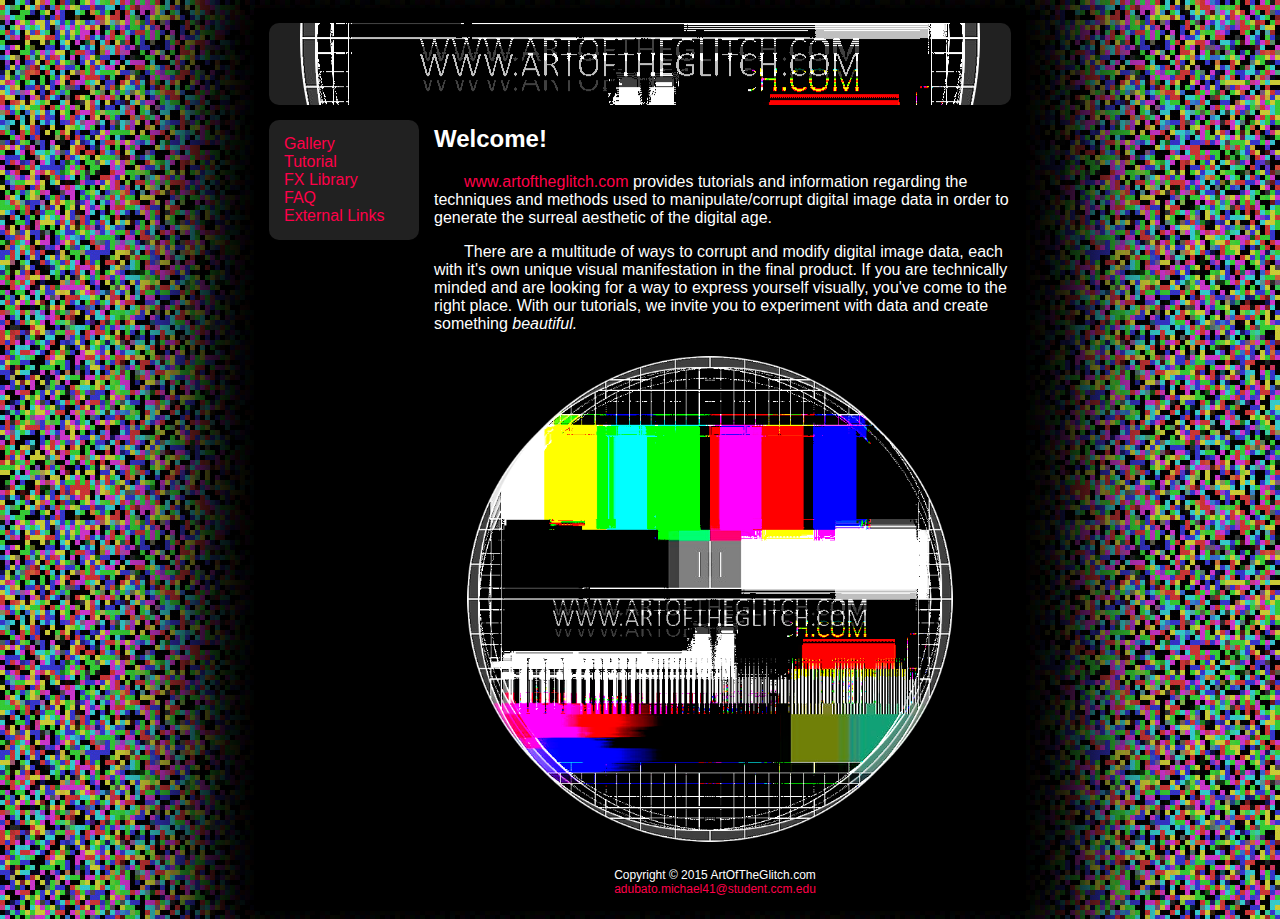
<file: index.html>
<!DOCTYPE html>
<html lang="en">

<!-- 
    Author: Michael Adubato
-->

<head>
    <title>AOTG :: Home</title>
    <meta charset="utf-8">
    <meta name="viewport" content="width=device-width, initial-scale=1">
    <!--[if lt IE9]>
    <script src="http://html5shim.googlecode.com/svn/trunk/html5.js"></script>
    <![endif]-->
    <link rel="stylesheet" href="glitch.css">
</head>

<body>
    <div id="wrapper">
        <a href="index.html"><header><h1>&nbsp;</h1></header></a>
        <nav>
            <ul>
                <li><a href="gallery.html">Gallery</a></li>
                <li><a href="tutorials.html">Tutorial</a></li>
                <li><a href="fxlibrary.html">FX Library</a></li>
                <li><a href="faq.html">FAQ</a></li>
                <li><a href="links.html">External Links</a></li>
            </ul>
        </nav>

        <div id="content">
            <h2>Welcome!</h2>
            <p><a href="index.html">www.artoftheglitch.com</a> provides tutorials and information regarding the techniques and methods used to manipulate/corrupt digital image data in order to generate the surreal aesthetic of the digital age.</p>
            <p>There are a multitude of ways to corrupt and modify digital image data, each with it's own unique visual manifestation in the final product. If you are technically minded and are looking for a way to express yourself visually, you've come to the right place. With our tutorials, we invite you to experiment with data and create something <i>beautiful.</i></p>
            <img src="logo.png" id="logo" width="500" height="500">
        </div>

        <footer>
            Copyright &copy; 2015 ArtOfTheGlitch.com
            <br />
            <a href="mailto:adubato.michael41@student.ccm.edu">adubato.michael41@student.ccm.edu</a>
        </footer>
    </div>
</body>
</html>
</file>
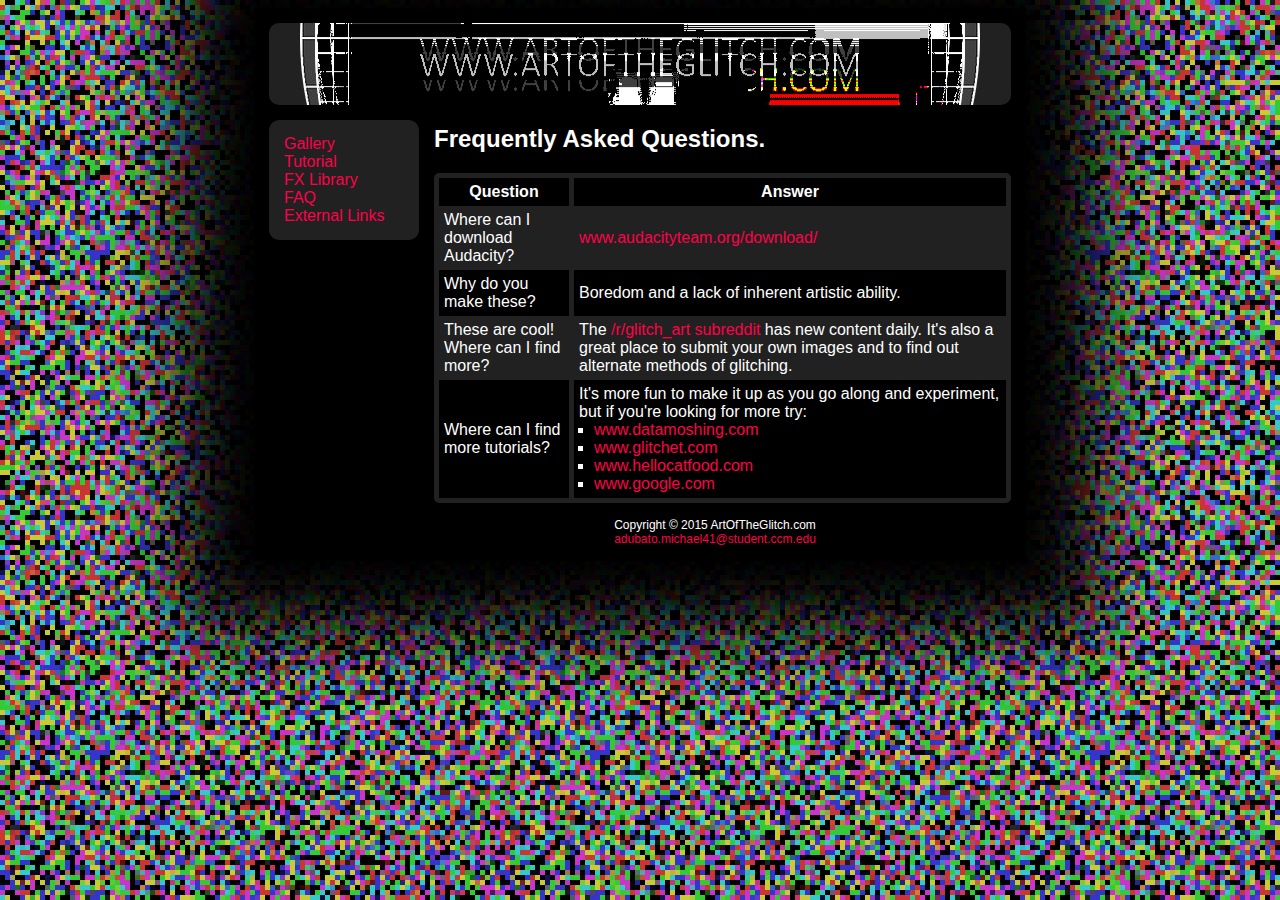
<file: faq.html>
<!DOCTYPE html>
<html lang="en">

<!-- 
    Author: Michael Adubato
-->

<head>
    <title>AOTG :: FAQ</title>
    <meta charset="utf-8">
    <meta name="viewport" content="width=device-width, initial-scale=1">
    <!--[if lt IE9]>
    <script src="http://html5shim.googlecode.com/svn/trunk/html5.js"></script>
    <![endif]-->
    <link rel="stylesheet" href="glitch.css">
</head>

<body>
    <div id="wrapper">
        <a href="index.html"><header><h1>&nbsp;</h1></header></a>
        <nav>
            <ul>
                <li><a href="gallery.html">Gallery</a></li>
                <li><a href="tutorials.html">Tutorial</a></li>
                <li><a href="fxlibrary.html">FX Library</a></li>
                <li><a href="faq.html">FAQ</a></li>
                <li><a href="links.html">External Links</a></li>
            </ul>
        </nav>

        <div id="content">
            <h2>Frequently Asked Questions.</h2>
            <div id="faq">
                <table>
                    <tr>
                        <th>Question</th>
                        <th>Answer</th>
                    </tr> 
                    <tr>
                        <td>Where can I download Audacity?</td>
                        <td><a href="http://www.audacityteam.org/download/">www.audacityteam.org/download/</a></td>
                    </tr>
                    <tr>
                        <td>Why do you make these?</td>
                        <td>Boredom and a lack of inherent artistic ability.</td>
                    </tr>
                    <tr>
                        <td>These are cool! Where can I find more?</td>
                        <td>The <a href="http://www.reddit.com/r/glitch_art">/r/glitch_art subreddit</a> has new content daily. It's also a great place to submit your own images and to find out alternate methods of glitching.</td>
                    </tr>
                        <td>Where can I find more tutorials?</td>
                        <td>It's more fun to make it up as you go along and experiment, but if you're looking for more try:
                        <ul>
                            <li><a href="http://www.datamoshing.com/">www.datamoshing.com</a></li>
                            <li><a href="http://www.glitchet.com/resources">www.glitchet.com</a></li>
                            <li><a href="http://www.hellocatfood.com/databending-using-audacity/">www.hellocatfood.com</a></li>
                            <li><a href="http://www.google.com">www.google.com</a></li>
                        </ul>
                    </td>
                </table>
            </div>
        </div>

        <footer>
            Copyright &copy; 2015 ArtOfTheGlitch.com
            <br />
            <a href="mailto:adubato.michael41@student.ccm.edu">adubato.michael41@student.ccm.edu</a>
        </footer>
    </div>
</body>
</html>
</file>
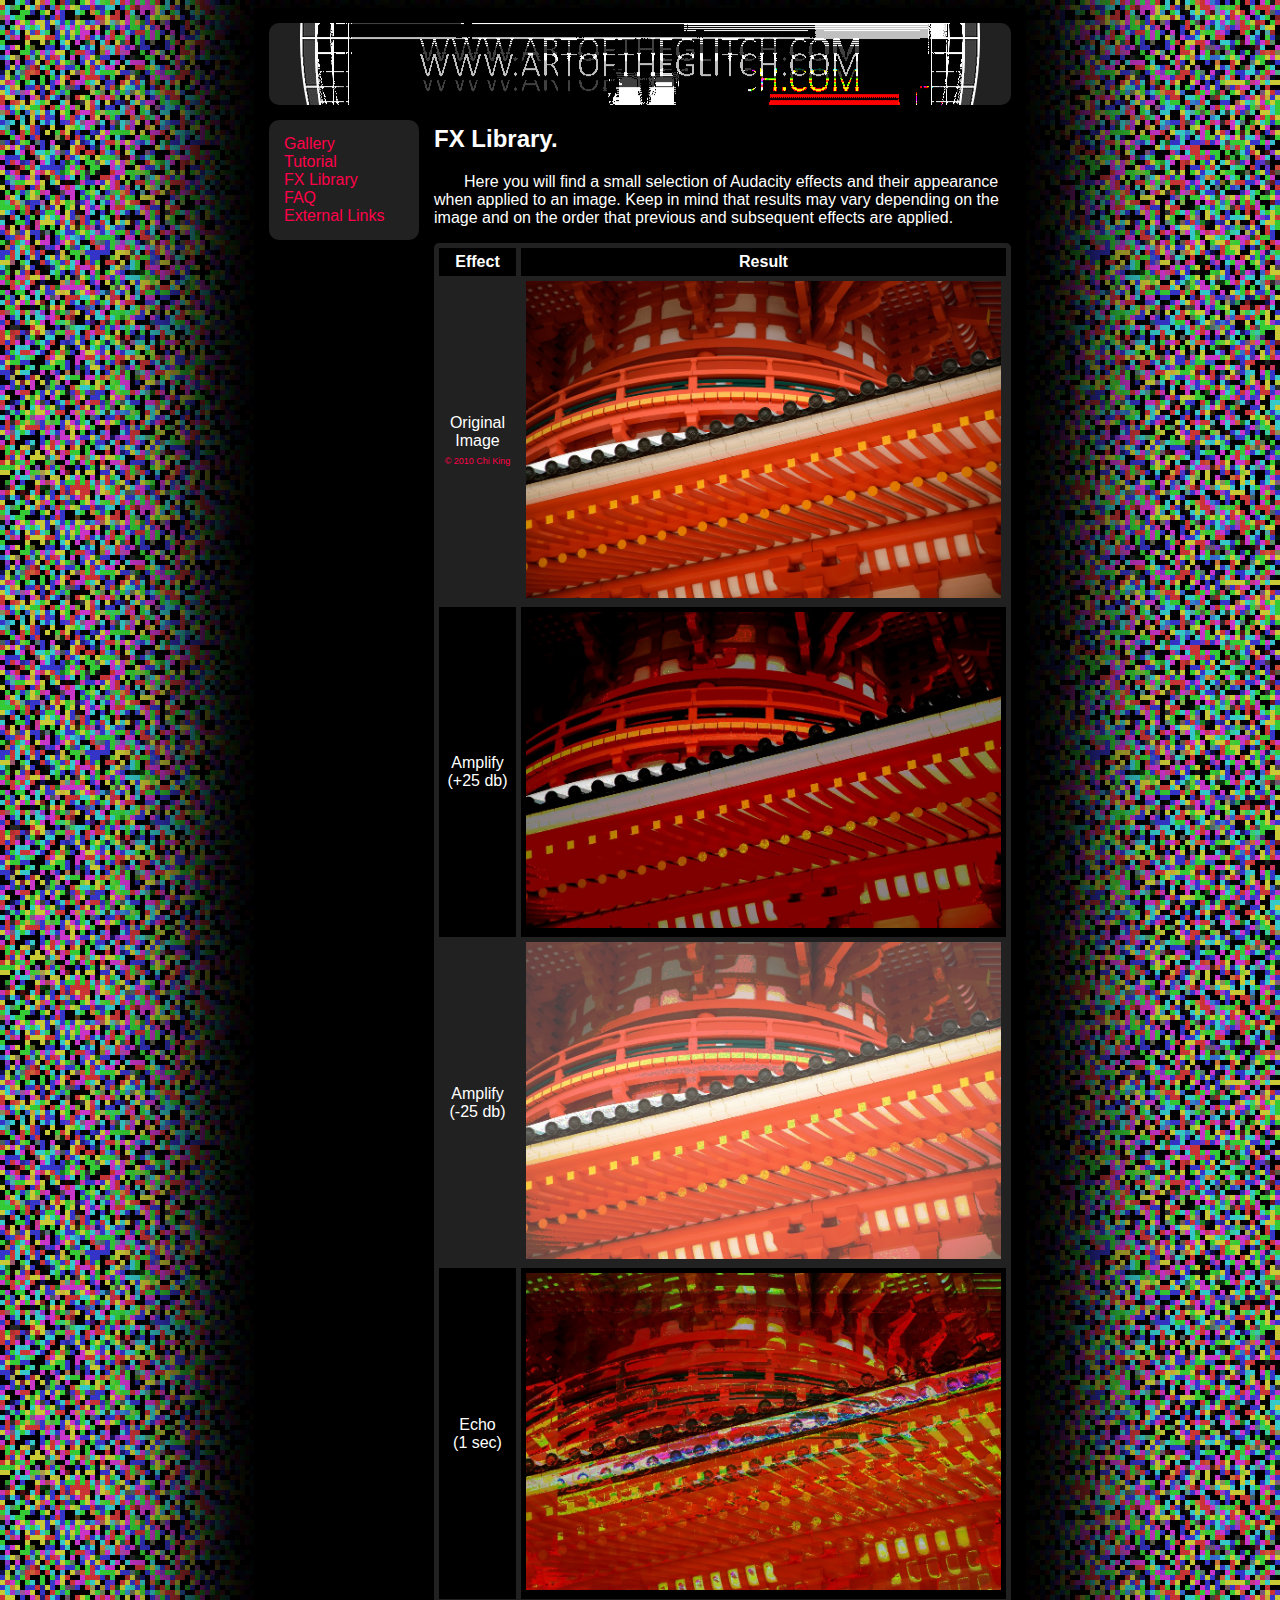
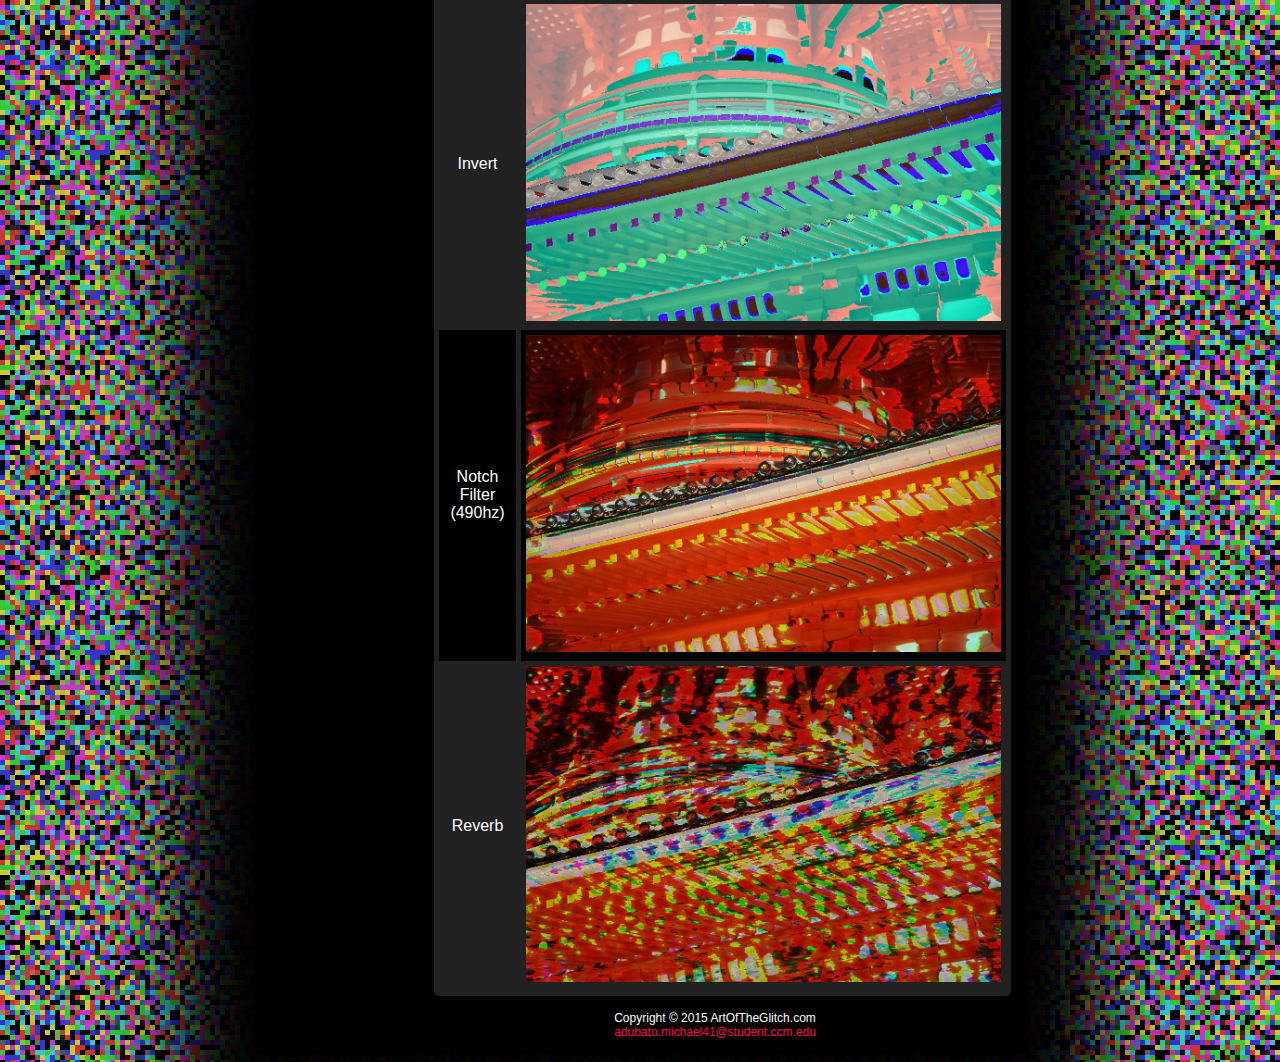
<file: fxlibrary.html>
<!DOCTYPE html>
<html lang="en">

<!-- 
    Author: Michael Adubato
-->

<head>
    <title>AOTG :: FX Library</title>
    <meta charset="utf-8">
    <meta name="viewport" content="width=device-width, initial-scale=1">
    <!--[if lt IE9]>
    <script src="http://html5shim.googlecode.com/svn/trunk/html5.js"></script>
    <![endif]-->
    <link rel="stylesheet" href="glitch.css">
</head>

<body>
    <div id="wrapper">
        <a href="index.html"><header><h1>&nbsp;</h1></header></a>
        <nav>
            <ul>
                <li><a href="gallery.html">Gallery</a></li>
                <li><a href="tutorials.html">Tutorial</a></li>
                <li><a href="fxlibrary.html">FX Library</a></li>
                <li><a href="faq.html">FAQ</a></li>
                <li><a href="links.html">External Links</a></li>
            </ul>
        </nav>

        <div id="content">
            <h2>FX Library.</h2>
            <p>Here you will find a small selection of Audacity effects and their appearance when applied to an image. Keep in mind that results may vary depending on the image and on the order that previous and subsequent effects are applied.</p>
            <div id="library">
                <table>
                    <tr>
                        <th>Effect</th>
                        <th>Result</th>
                    </tr> 
                    <tr>
                        <td>Original Image<br /><small><a href="http://www.flickr.com/photos/davelau/4951361364/">&copy; 2010 Chi King</a></small></td>
                        <td><img src="FX_1.jpg" width="475"></td>
                    </tr>
                    <tr>
                        <td>Amplify<br />(+25 db)</td>
                        <td><img src="FX_2.jpg" width="475"></td>
                    </tr>
                    <tr>
                        <td>Amplify<br />(-25 db)</td>
                        <td><img src="FX_3.jpg" width="475"></td>
                    </tr>
                    <tr>
                        <td>Echo<br />(1 sec)</td>
                        <td><img src="FX_4.jpg" width="475"></td>
                    </tr>
                    <tr>
                        <td>Invert</td>
                        <td><img src="FX_5.jpg" width="475"></td>
                    </tr>
                    <tr>
                        <td>Notch Filter<br />(490hz)</td>
                        <td><img src="FX_6.jpg" width="475"></td>
                    </tr>
                    <tr>
                        <td>Reverb</td>
                        <td><img src="FX_7.jpg" width="475"></td>
                    </tr>
                </table>
            </div>
        </div>

        <footer>
            Copyright &copy; 2015 ArtOfTheGlitch.com
            <br />
            <a href="mailto:adubato.michael41@student.ccm.edu">adubato.michael41@student.ccm.edu</a>
        </footer>
    </div>
</body>
</html>
</file>
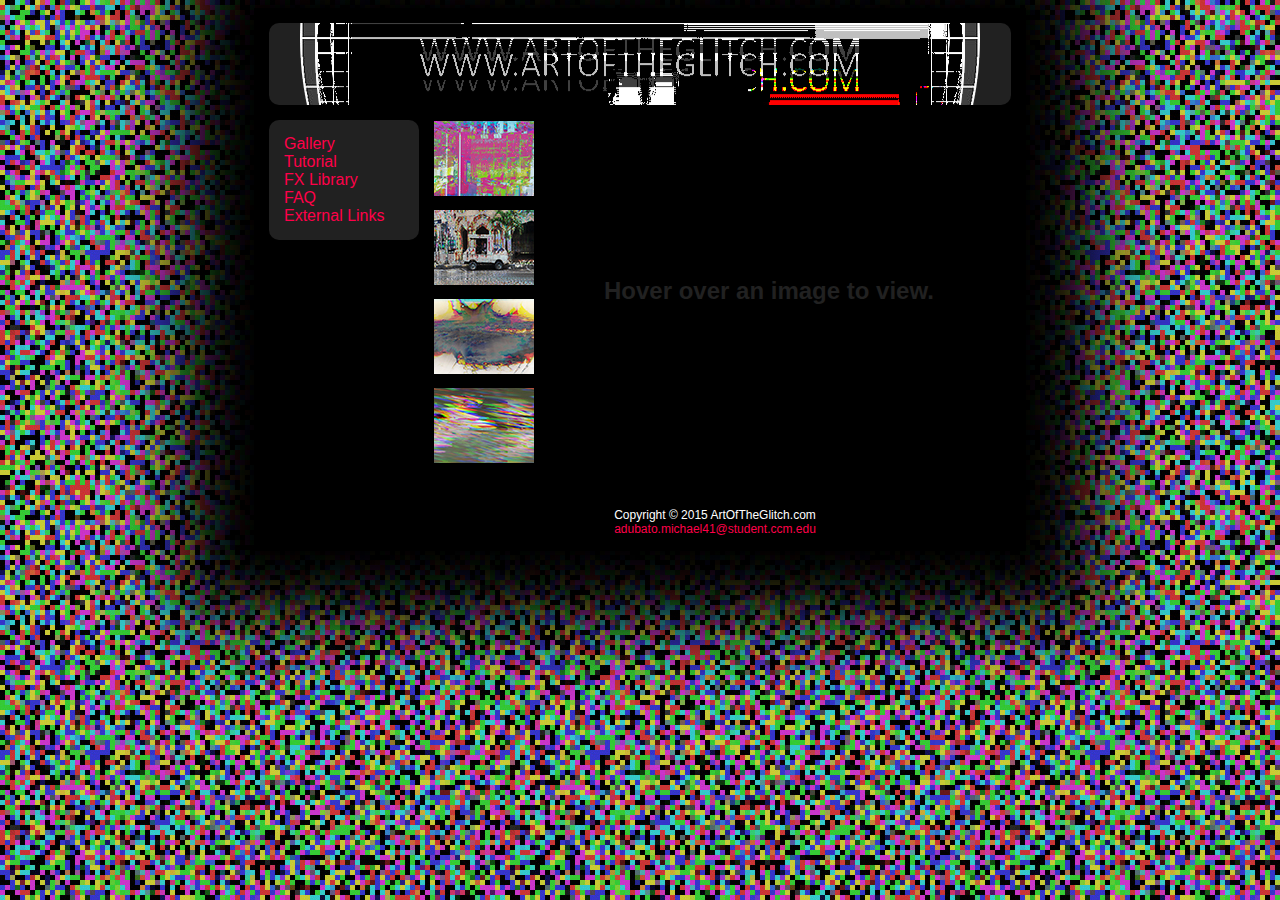
<file: gallery.html>
<!DOCTYPE html>
<html lang="en">

<!-- 
    Author: Michael Adubato
-->

<head>
    <title>AOTG :: Gallery</title>
    <meta charset="utf-8">
    <meta name="viewport" content="width=device-width, initial-scale=1">
    <!--[if lt IE9]>
    <script src="http://html5shim.googlecode.com/svn/trunk/html5.js"></script>
    <![endif]-->
    <link rel="stylesheet" href="glitch.css">
</head>

<body>
    <div id="wrapper">
        <a href="index.html"><header><h1>&nbsp;</h1></header></a>
        <nav>
            <ul>
                <li><a href="gallery.html">Gallery</a></li>
                <li><a href="tutorials.html">Tutorial</a></li>
                <li><a href="fxlibrary.html">FX Library</a></li>
                <li><a href="faq.html">FAQ</a></li>
                <li><a href="links.html">External Links</a></li>
            </ul>
        </nav>

        <div id="content">
            <div id="gallery">
                <h2>Hover over an image to view.</h2>
                <ul>
                    <li><a href="photo2.jpg"><img src="photo2thumb.jpg" width="100" height="75"><span><figure><img src="photo2.jpg" width="" height="345"><figcaption>Original image &copy; 2015 Paul Keller</figcaption></figure></span></a></li>
                    <li><a href="photo3.jpg"><img src="photo3thumb.jpg" width="100" height="75"><span><figure><img src="photo3.jpg" width="" height="345"><figcaption>Original image &copy; 2015 Paul Keller</figcaption></figure></span></a></li>
                    <li><a href="photo4.jpg"><img src="photo4thumb.jpg" width="100" height="75"><span><figure><img src="photo4.jpg" width="" height="345"><figcaption>Original image &copy; 2006 Ken Hawkins</figcaption></figure></span></a></li>
                    <li><a href="photo6.jpg"><img src="photo6thumb.jpg" width="100" height="75"><span><figure><img src="photo6.jpg" width="" height="345"><figcaption>Original image &copy; 2014 Chi King</figcaption></figure></span></a></li>
                </ul>

            </div>
        </div>

        <footer>
            Copyright &copy; 2015 ArtOfTheGlitch.com
            <br />
            <a href="mailto:adubato.michael41@student.ccm.edu">adubato.michael41@student.ccm.edu</a>
        </footer>
    </div>
</body>
</html>
</file>
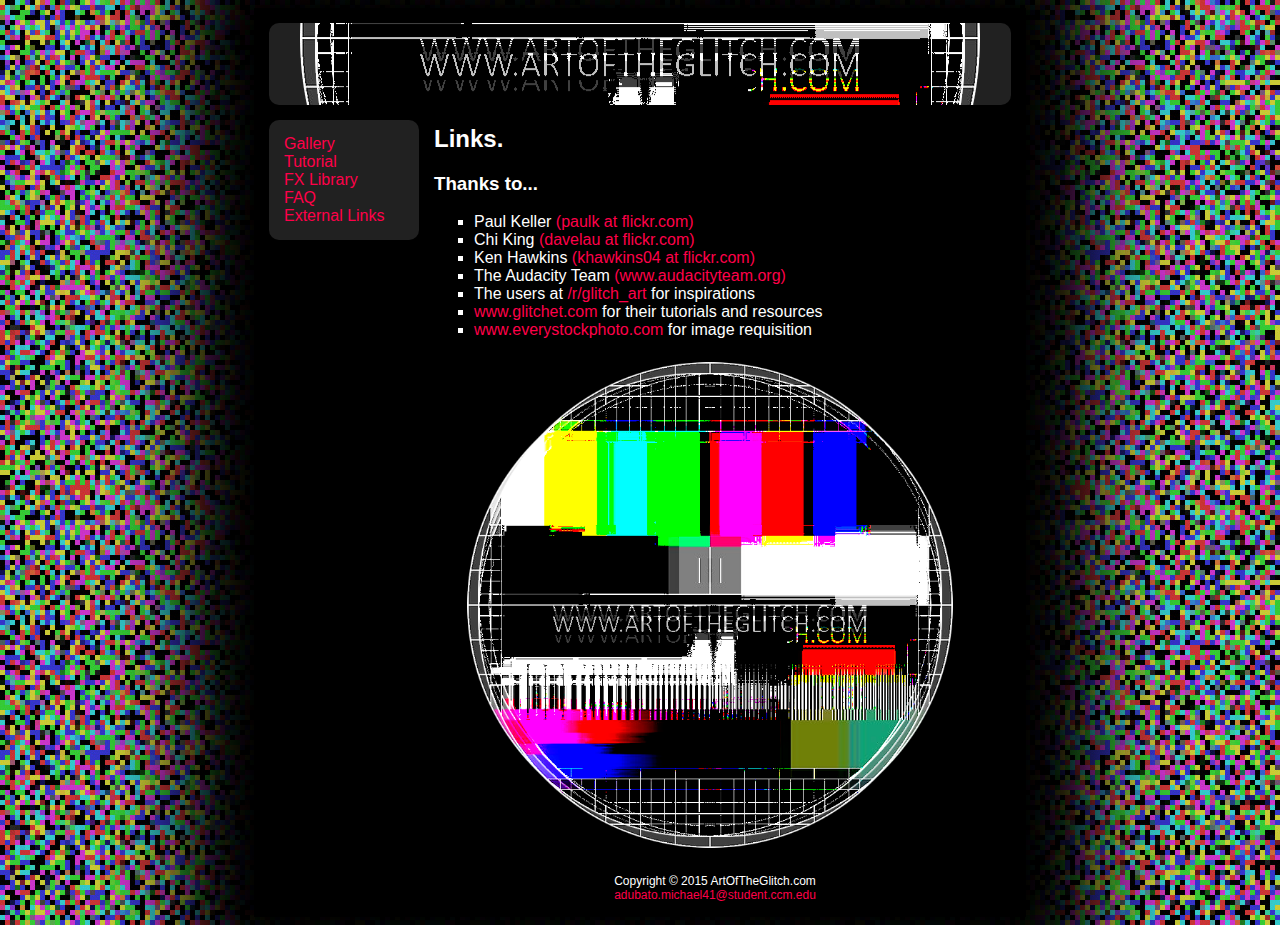
<file: links.html>
<!DOCTYPE html>
<html lang="en">

<!-- 
    Author: Michael Adubato
-->

<head>
    <title>AOTG :: External Links</title>
    <meta charset="utf-8">
    <meta name="viewport" content="width=device-width, initial-scale=1">
    <!--[if lt IE9]>
    <script src="http://html5shim.googlecode.com/svn/trunk/html5.js"></script>
    <![endif]-->
    <link rel="stylesheet" href="glitch.css">
</head>

<body>
    <div id="wrapper">
        <a href="index.html"><header><h1>&nbsp;</h1></header></a>
        <nav>
            <ul>
                <li><a href="gallery.html">Gallery</a></li>
                <li><a href="tutorials.html">Tutorial</a></li>
                <li><a href="fxlibrary.html">FX Library</a></li>
                <li><a href="faq.html">FAQ</a></li>
                <li><a href="links.html">External Links</a></li>
            </ul>
        </nav>

        <div id="content">
            <h2>Links.</h2>
            <h3>Thanks to...</h3>
                <ul>
                    <li>Paul Keller <a href="https://www.flickr.com/photos/paulk/">(paulk at flickr.com)</a></li>
                    <li>Chi King <a href="https://www.flickr.com/photos/davelau/">(davelau at flickr.com)</a></li>
                    <li>Ken Hawkins <a href="https://www.flickr.com/photos/khawkins04/">(khawkins04 at flickr.com)</a></li>
                    <li>The Audacity Team <a href="http://www.audacityteam.org/">(www.audacityteam.org)</a></li>
                    <li>The users at <a href="https://www.reddit.com/r/glitch_art/">/r/glitch_art</a> for inspirations</li>
                    <li><a href="http://www.glitchet.com/resources">www.glitchet.com<a> for their tutorials and resources</li>
                    <li><a href="http://www.everystockphoto.com/">www.everystockphoto.com</a> for image requisition</li>
                </ul>
            <img src="logo.png" id="logo" width="500" height="500">
        </div>

        <footer>
            Copyright &copy; 2015 ArtOfTheGlitch.com
            <br />
            <a href="mailto:adubato.michael41@student.ccm.edu">adubato.michael41@student.ccm.edu</a>
        </footer>
    </div>
</body>
</html>
</file>
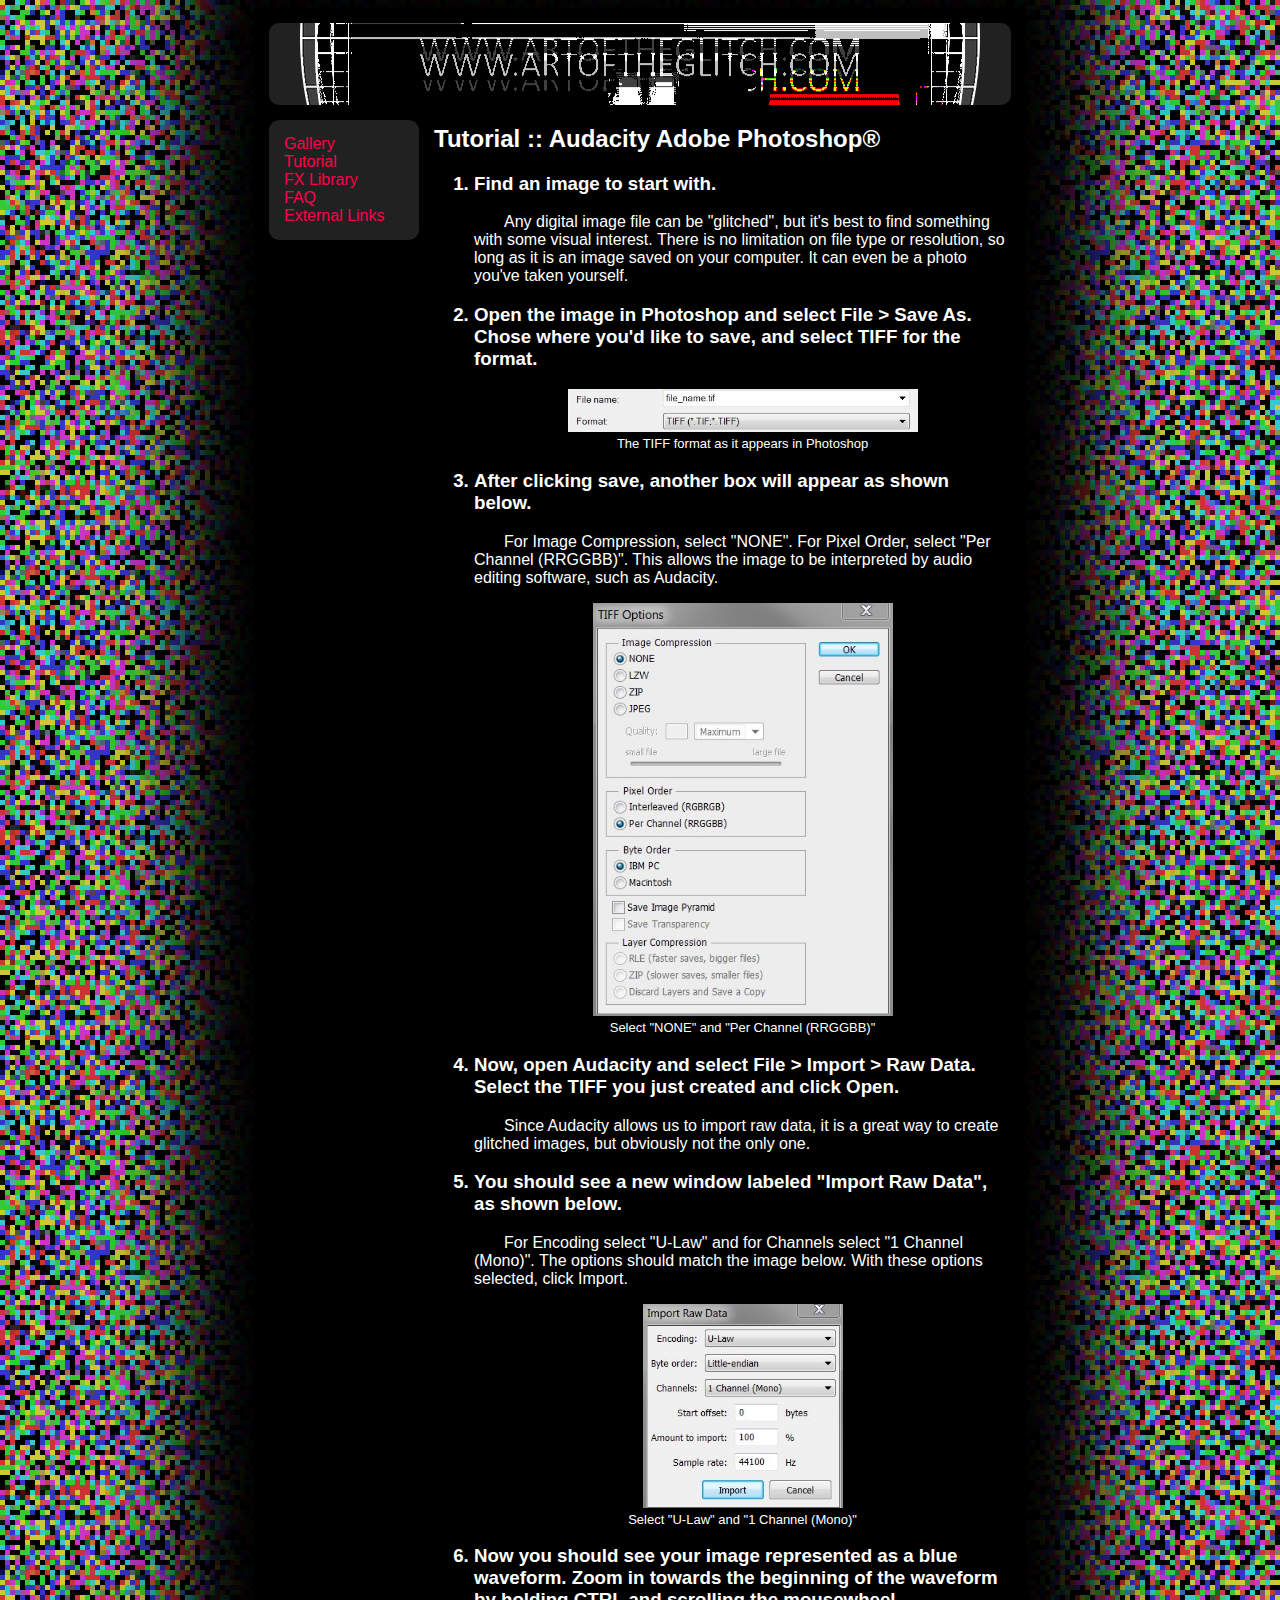
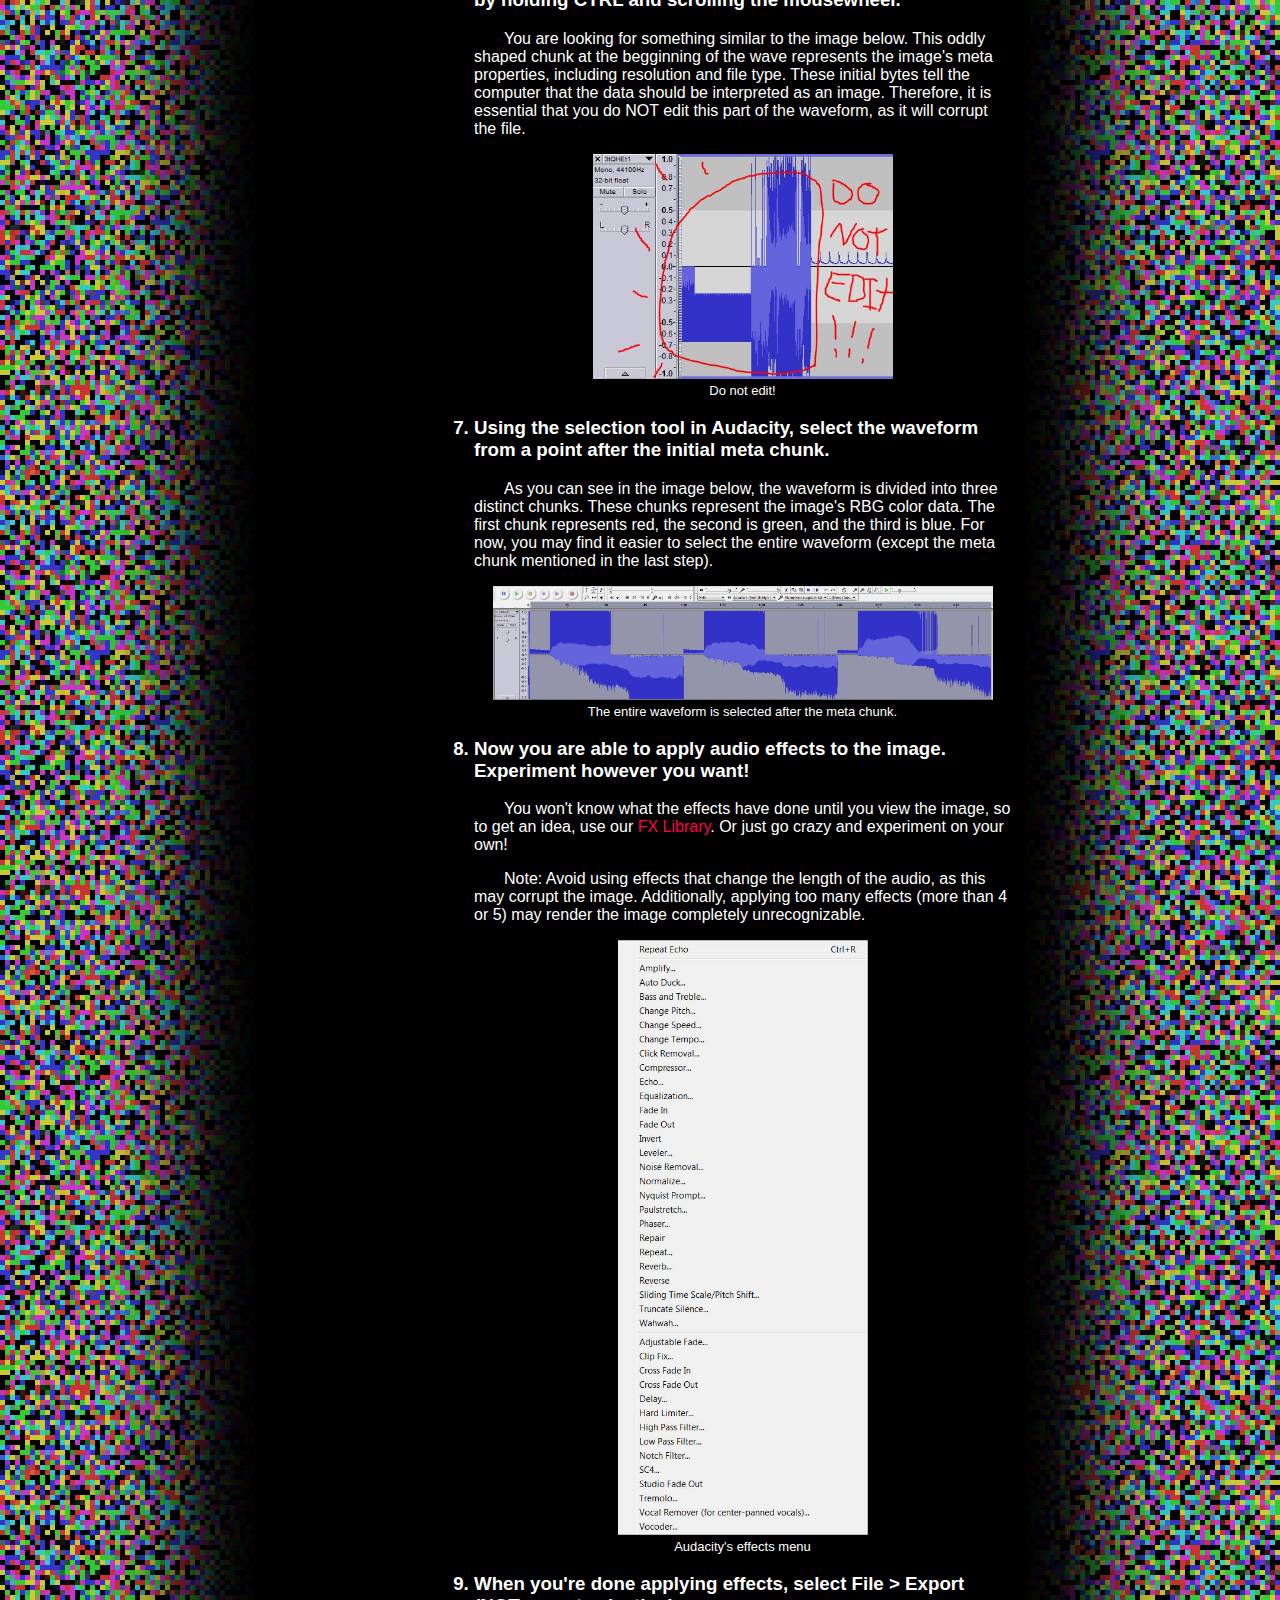
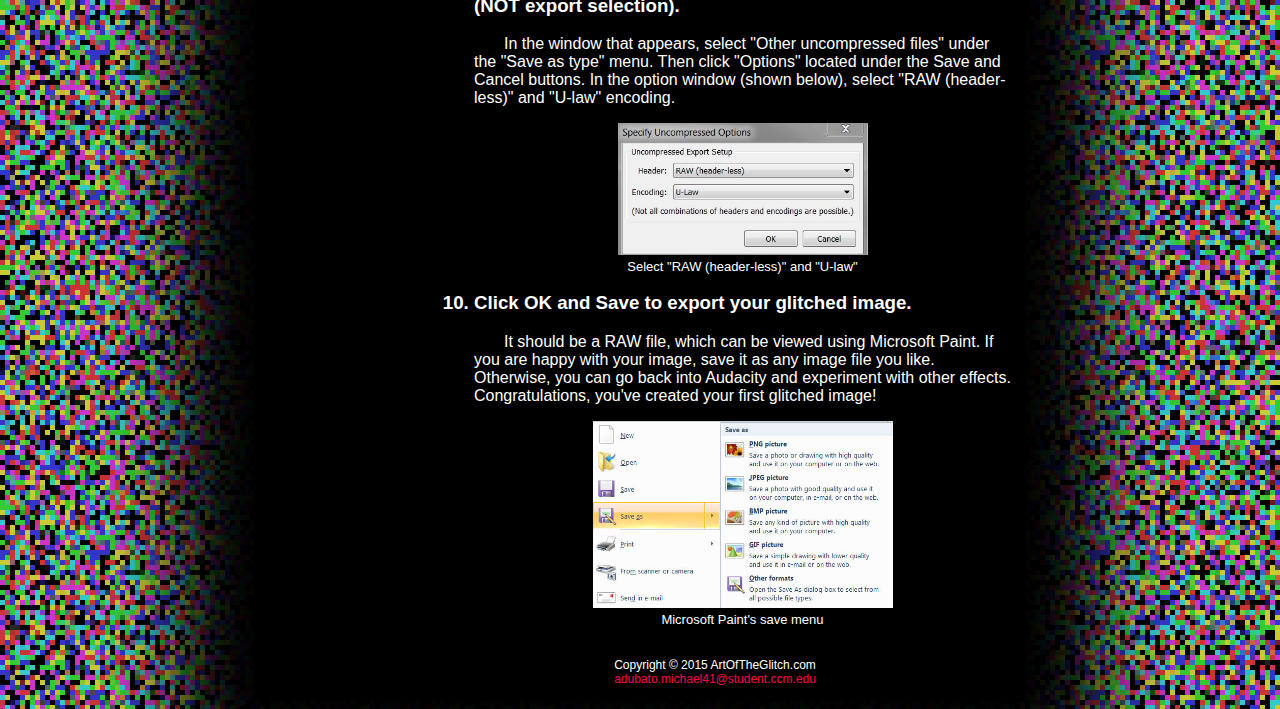
<file: tutorials.html>
<!DOCTYPE html>
<html lang="en">

<!-- 
    Author: Michael Adubato
-->

<head>
    <title>AOTG :: Tutorial :: Audacity &amp; Adobe Photoshop&reg;</title>
    <meta charset="utf-8">
    <meta name="viewport" content="width=device-width, initial-scale=1">
    <!--[if lt IE9]>
    <script src="http://html5shim.googlecode.com/svn/trunk/html5.js"></script>
    <![endif]-->
    <link rel="stylesheet" href="glitch.css">
</head>

<body>
    <div id="wrapper">
        <a href="index.html"><header><h1>&nbsp;</h1></header></a>
        <nav>
            <ul>
                <li><a href="gallery.html">Gallery</a></li>
                <li><a href="tutorials.html">Tutorial</a></li>
                <li><a href="fxlibrary.html">FX Library</a></li>
                <li><a href="faq.html">FAQ</a></li>
                <li><a href="links.html">External Links</a></li>
            </ul>
        </nav>

        <div id="content">
            <h2>Tutorial :: Audacity Adobe Photoshop&reg;</h2>
            <ol>
                <h3><li>Find an image to start with.</h3><p>Any digital image file can be "glitched", but it's best to find something with some visual interest. There is no limitation on file type or resolution, so long as it is an image saved on your computer. It can even be a photo you've taken yourself.</p></li>
                <h3><li>Open the image in Photoshop and select File > Save As. Chose where you'd like to save, and select TIFF for the format.</h3><figure id="tutorial"><img src="tutorial1_1.JPG" width="350"><figcaption id="tutorial">The TIFF format as it appears in Photoshop</figcaption></figure></li>
                <h3><li>After clicking save, another box will appear as shown below.</h3><p>For Image Compression, select "NONE". For Pixel Order, select "Per Channel (RRGGBB)". This allows the image to be interpreted by audio editing software, such as Audacity.</p><figure id="tutorial"><img src="tutorial1_2.JPG" width="300"><figcaption id="tutorial">Select "NONE" and "Per Channel (RRGGBB)"</figcaption></figure></li>
                <h3><li>Now, open Audacity and select File > Import > Raw Data. Select the TIFF you just created and click Open.</h3><p>Since Audacity allows us to import raw data, it is a great way to create glitched images, but obviously not the only one.</p></li>
                <h3><li>You should see a new window labeled "Import Raw Data", as shown below.</h3><p>For Encoding select "U-Law" and for Channels select "1 Channel (Mono)". The options should match the image below. With these options selected, click Import.</p><figure id="tutorial"><img src="tutorial1_3.JPG" width="200"><figcaption id="tutorial">Select "U-Law" and "1 Channel (Mono)"</figcaption></figure></li>
                <h3><li>Now you should see your image represented as a blue waveform. Zoom in towards the beginning of the waveform by holding CTRL and scrolling the mousewheel.</h3><p>You are looking for something similar to the image below. This oddly shaped chunk at the begginning of the wave represents the image's meta properties, including resolution and file type. These initial bytes tell the computer that the data should be interpreted as an image. Therefore, it is essential that you do NOT edit this part of the waveform, as it will corrupt the file.</p><figure id="tutorial"><img src="tutorial1_4.JPG" width="300"><figcaption id="tutorial">Do not edit!</figcaption></figure></li>
                <h3><li>Using the selection tool in Audacity, select the waveform from a point after the initial meta chunk.</h3><p>As you can see in the image below, the waveform is divided into three distinct chunks. These chunks represent the image's RBG color data. The first chunk represents red, the second is green, and the third is blue. For now, you may find it easier to select the entire waveform (except the meta chunk mentioned in the last step).</p><figure id="tutorial"><img src="tutorial1_5.JPG" width="500"><figcaption id="tutorial">The entire waveform is selected after the meta chunk.</figcaption></figure></li>
                <h3><li>Now you are able to apply audio effects to the image. Experiment however you want!</h3><p>You won't know what the effects have done until you view the image, so to get an idea, use our <a href="fxlibrary.html">FX Library</a>. Or just go crazy and experiment on your own!</p><p>Note: Avoid using effects that change the length of the audio, as this may corrupt the image. Additionally, applying too many effects (more than 4 or 5) may render the image completely unrecognizable.</p><figure id="tutorial"><img src="tutorial1_6.jpg" width="250"><figcaption id="tutorial">Audacity's effects menu</figcaption></figure></li>
                <h3><li>When you're done applying effects, select File > Export (NOT export selection).</h3><p>In the window that appears, select "Other uncompressed files" under the "Save as type" menu. Then click "Options" located under the Save and Cancel buttons. In the option window (shown below), select "RAW (header-less)" and "U-law" encoding.</p><figure id="tutorial"><img src="tutorial1_7.JPG" width="250"><figcaption id="tutorial">Select "RAW (header-less)" and "U-law"</figcaption></figure></li>
                <h3><li>Click OK and Save to export your glitched image.</h3><p>It should be a RAW file, which can be viewed using Microsoft Paint. If you are happy with your image, save it as any image file you like. Otherwise, you can go back into Audacity and experiment with other effects. Congratulations, you've created your first glitched image!</p><figure id="tutorial"><img src="tutorial1_8.jpg" width="300"><figcaption id="tutorial">Microsoft Paint's save menu</figcaption></figure></li>
            </ol>
        </div>

        <footer>
            Copyright &copy; 2015 ArtOfTheGlitch.com
            <br />
            <a href="mailto:adubato.michael41@student.ccm.edu">adubato.michael41@student.ccm.edu</a>
        </footer>
    </div>
</body>
</html>
</file>
<file: glitch.css>
body {
  font-family: Gill Sans, Gill Sans MT, Calibri, sans-serif;;
  color: #ffffff;
  background: url('pixels.jpg');
}
header {
  background: #212121;
  background-image: url('logo.png');
  background-repeat: no-repeat;
  background-position: center -335px;
  border-radius: 10px;
  padding-top: 1px;
  padding-bottom: 1px;
  padding-left: 15px;
}
h1 {
  text-align: center;
}
p {
  text-indent: 30px
}
table {
  border-collapse: collapse;
  background: #212121;
  border: none;
}
table, th, td {
  text-align: left;
}
th, td {
  padding: 5px;
  border-left: 5px solid #212121;
}
th:first-child, td:first-child {
  border-left: none;
}
tr:nth-of-type(odd) {
  background: #000;
}
table ul {
  padding: 0px;
  margin: 0px;
  padding-left: 15px;
}
#faq {
  background: #212121;
  padding: 5px;
  border-radius: 5px;
}
#tutorial {
  margin: 0px auto;
  text-align: center;
}
#library {
  background: #212121;
  padding: 5px;
  border-radius: 5px;
}
#library td, th {
  text-align: center;
}
#logo {
  position: relative;
  left: 26px;
}
small {
  font-size: 9px;
}
nav {
  float: left;
  width: 150px;
  background: #212121;
  border-radius: 10px;
  margin-top: 15px;
}
nav ul {
  list-style-type: none;
  text-align: left;
  padding-left: 0px;
  margin: 15px
}
a {
  text-decoration: none;
}
a:link {
  color: #ff0049;
}
a:visited {
  color: #d9003d;
}
a:hover {
  transition: color 0.5s;
  color: #fff;
}
header:hover {
  background-image: url('logo_invert.png');
  background-color: #fff;
}
ul {
  list-style-type: square;
}
figcaption {
  text-align: center;
  font-size: small;
}
#wrapper {
  background: #000;
  margin: 0px auto;
  padding: 15px;
  width: 742px;
  box-shadow: 0px 0px 75px 75px #000;
}
#content {
  margin-left: 150px;
  padding-left: 15px;
}
#gallery {
  position: relative;
}
#gallery ul {
  list-style-type: none;
  padding: 0px;
}
#gallery li {
  padding-bottom: 10px;
}
#gallery img {
  border: none;
}
#gallery span img {
  object-fit: fill;
}
#gallery span  {
  position: absolute;
  left: -1000px;
  opacity: 0.0;
  transition: opacity 0.25s ease-in-out;
}
#gallery a:hover span {
  position: absolute;
  left: 75px;
  top: -16px;
  opacity: 1;
}
#gallery h2 {
  position: absolute;
  color: #212121;
  left: 170px;
  top: 136px;
}
footer {
  text-align: center;
  padding-top: 15px;
  font-size: 12px;
  margin-left: 150px;
}
</file>
